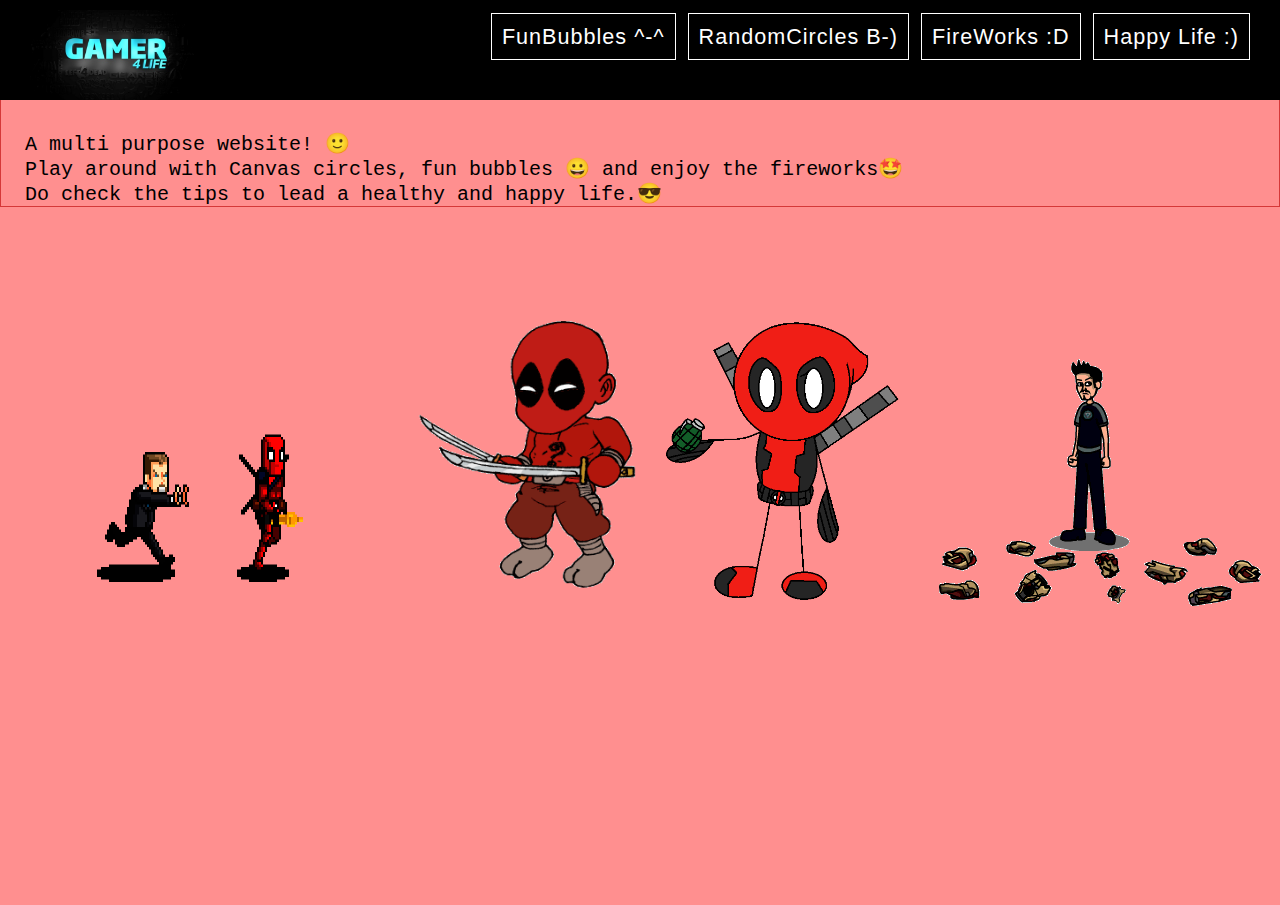
<file: index.html>
<!DOCTYPE html>
<html lang="en">

<head>
    <meta charset="UTF-8">
    <meta name="viewport" content="width=device-width, initial-scale=1.0">
    <meta http-equiv="X-UA-Compatible" content="ie=edge">
    <link href="https://fonts.googleapis.com/css?family=Quicksand" rel="stylesheet">
    <link href="https://fonts.googleapis.com/css?family=Lobster" rel="stylesheet">
    <link rel="stylesheet" type="text/css" href="source/nav.css">
    <link rel="stylesheet" type="text/css" href="source/snake_box.css">
    <link rel="stylesheet" type="text/css" href="source/glow_button.css">
    <title>Fun Time</title>
</head>

<body>
    <div id="header">
        <div id="logo">
            <img src="source/logo.jpg" alt="" height="90em">
            <small id="watermark"><a href=""></a></small>
        </div>
        <div id="menu">
            <ul>

                <li>
                    <div class='btn-cont'>
                        <a class='btn' href='bubbles.html'>
                            FunBubbles ^-^
                            <span class='line-1'></span>
                            <span class='line-2'></span>
                            <span class='line-3'></span>
                            <span class='line-4'></span>
                        </a>
                    </div>
                </li>

                <li>
                    <div class='btn-cont'>
                        <a class='btn' href='particles.html'>
                            RandomCircles B-)
                            <span class='line-1'></span>
                            <span class='line-2'></span>
                            <span class='line-3'></span>
                            <span class='line-4'></span>
                        </a>
                    </div>
                </li>

                <li>
                    <div class='btn-cont'>
                        <a class='btn' href='fireworks.html'>
                            FireWorks :D
                            <span class='line-1'></span>
                            <span class='line-2'></span>
                            <span class='line-3'></span>
                            <span class='line-4'></span>
                        </a>
                    </div>
                </li>

                <li>
                    <div class='btn-cont'>
                        <a class='btn' href='check.html'>
                            Happy Life :)
                            <span class='line-1'></span>
                            <span class='line-2'></span>
                            <span class='line-3'></span>
                            <span class='line-4'></span>
                        </a>
                    </div>
                </li>

            </ul>

        </div>

    </div>


    <div id="sidebar">
    </div>


    <div id="main">
        <a class="glows" href="www.google.com"></a>
        <div class="divi" id="div1">
            &nbsp;
            A multi purpose website! 🙂
            <br> &nbsp;
            Play around with Canvas circles, fun bubbles 😀 and enjoy the fireworks🤩
            <br> &nbsp;
            Do check the tips to lead a healthy and happy life.😎


            <!-- 
                🤩  😀  😎  😍  🙂
                
            Multipurpose website...
            Hey there!
            How you doin'? What are you upto? 😆
            I am asking as if i can understand your feeling and respond to you. -->

        </div>


        <img src="source/deadpool.gif" alt="" height="100em"
            style="width: 400px ; PADDING-TOP: 100px ; padding-left: 5px; float: left; ; height: 300px">
        <img src="source/deadpool2.gif" alt="" height="100em"
            style="PADDING-TOP: 100px ; padding-left: 5px; float: left; ; height: 300px">
        <img src="source/deadpool1.gif" alt="" height="100em"
            style="PADDING-TOP: 100px ; float: left; padding-left: 5px;  ; height: 300px">
        <img src="source/iron.gif" alt="" height="100em"
            style="PADDING-TOP: 100px ; padding-left: 5px; float: left; ; height: 300px">

        <!-- <h3>Website by: Sachin Singla</h3> -->

    </div>


</body>

</html>
</file>
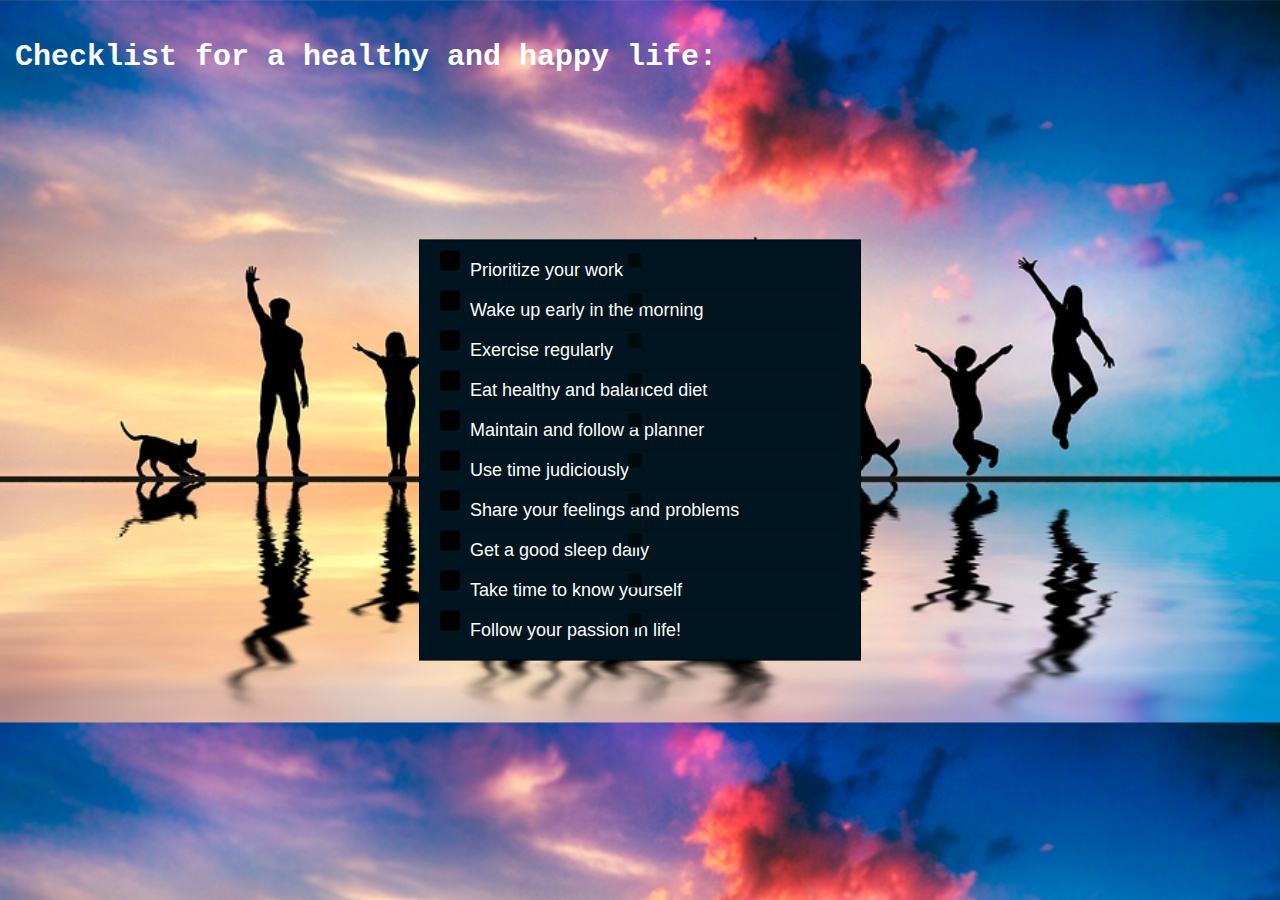
<file: check.html>
<!DOCTYPE html>
<html lang="en">

<head>
    <meta charset="UTF-8">
    <meta name="viewport" content="width=device-width, initial-scale=1.0">
    <meta http-equiv="X-UA-Compatible" content="ie=edge">
    <title>Happy Life</title>
    <link rel="stylesheet" href="source/check.css">
</head>

<body>
    <!-- <h4>Steps towards a healthy life :</h4> -->
    <h4>Checklist for a healthy and happy life:</h4>
    <ul>

        <li>
            <label>
                Prioritize your work
                <input type="checkbox">
                <span class="check"></span>
            </label>
        </li>

        <li>
            <label>
                Wake up early in the morning
                <input type="checkbox">
                <span class="check"></span>
            </label>
        </li>

        <li>
            <label>
                Exercise regularly
                <input type="checkbox">
                <span class="check"></span>
            </label>
        </li>

        <li>
            <label>
                Eat healthy and balanced diet
                <input type="checkbox">
                <span class="check"></span>
            </label>
        </li>

        <li>
            <label>
                Maintain and follow a planner
                <input type="checkbox">
                <span class="check"></span>
            </label>
        </li>


        <li>
            <label>
                Use time judiciously
                <input type="checkbox">
                <span class="check"></span>
            </label>
        </li>

        <li>
            <label>
                Share your feelings and problems
                <input type="checkbox">
                <span class="check"></span>
            </label>
        </li>

        <li>
            <label>
                Get a good sleep daily
                <input type="checkbox">
                <span class="check"></span>
            </label>
        </li>

        <li>
            <label>
                Take time to know yourself
                <input type="checkbox">
                <span class="check"></span>
            </label>
        </li>

        <li>
            <label>
                Follow your passion in life!
                <input type="checkbox">
                <span class="check"></span>
            </label>
        </li>

    </ul>

</body>

</html>
</file>
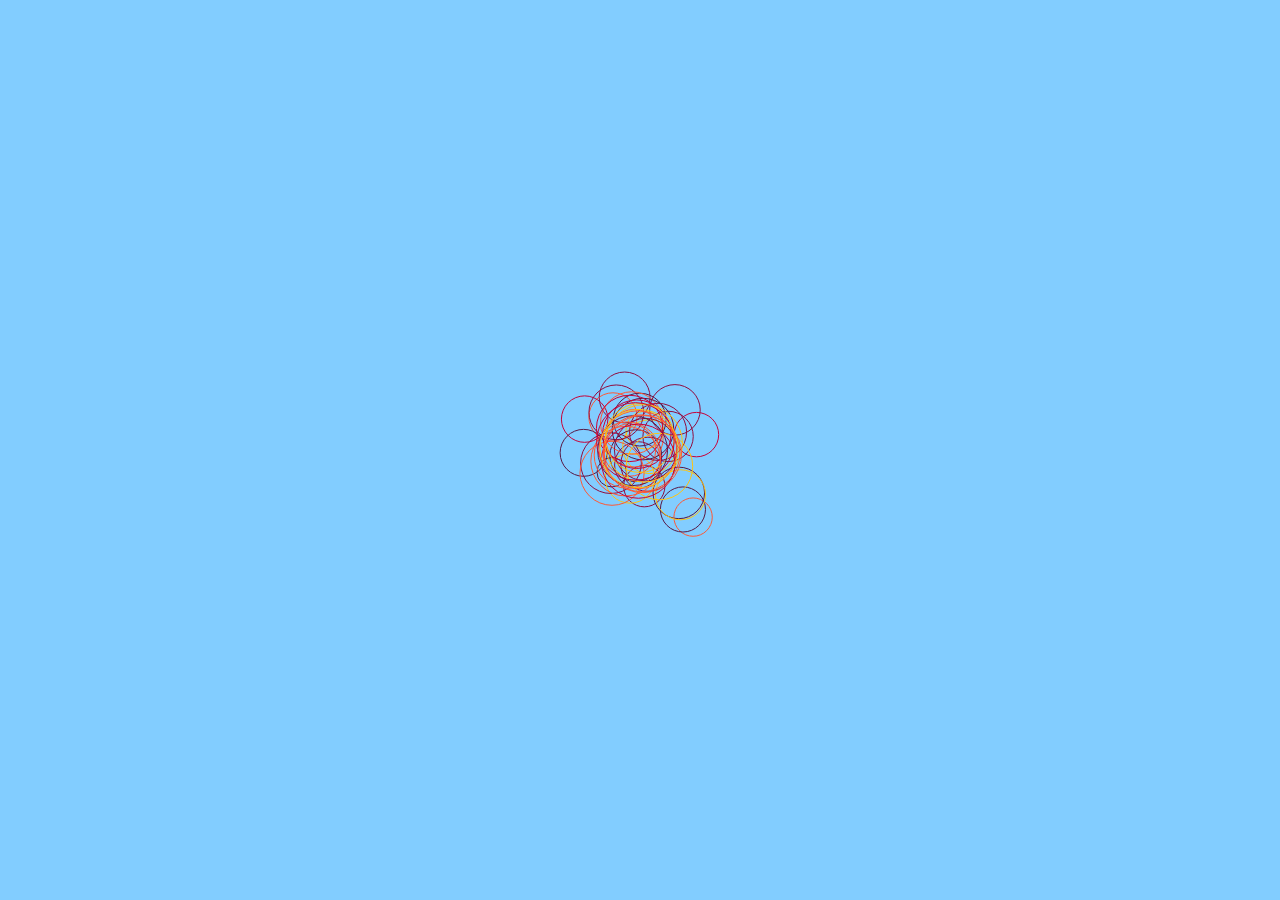
<file: particles.html>
<html>

<head>
    <title>Particles</title>
    <style>
        body {
            margin: 0;
            padding: 0;
            background-color: #82cdff;
        }

        h2 {
            padding-top: 20px;
            padding-left: 20px;
            font-size: 30px;
            color: white;
        }

        div {
            word-wrap: break-word;
        }

        #big {
            font-size: 30px;
            color: aliceblue;
        }
    </style>
</head>

<body>
         
    <canvas></canvas>
    <script src="source/particles.js"></script>
</body>

</html>
</file>
<file: source/nav.css>
*{
	margin: 0px;
	padding: 0px;
}
#header{
	/* background:#850f0f; */
	background: black;
	height: 100px;
	color: white;
	position: fixed;
	width: 100%;
}
#logo{
	float: left;
	padding-top: 10px;
	margin-left: 30px;
	font-family: 'Quicksand', sans-serif;
	font-size: 24px;
}
#watermark{
	font-family: 'Lobster', cursive;
}
a{
	text-decoration: none;
	color: white;
}
#menu{
	padding-top: 10px;
	float: right;
	font-family: 'Quicksand', sans-serif;
	font-size: 24px;
	margin-right: 30px;
}
#menu li{
	display: inline-block;
	margin-left: 5px;
}
#main{
	height: 900px;
	/* background: #eee; */
}
img {
	float: left;
	word-wrap: break-word;
}
#div1 {
	padding-top: 130px;	
}
.divi {
	border: 1px solid rgba(199, 26, 26, 0.74);
	padding-top: 14px;
	font-family: 'Courier New', Courier, monospace;
	font-size: 20px;
}
</file>
<file: source/snake_box.css>
body {
  height: 100%;
  width: 100%;
  background-color: rgb(255, 143, 143);
}

.btn-cont {
  text-align: center;
  margin-top: 10px;
}
.btn-cont .btn {
  position: relative;
  padding: 10px 10px;
  border: 1px solid white;
  color: white;
  text-decoration: none;
  font-size: 0.900em;
  font-family: 'Open Sans', sans-serif;
  /* text-transform: uppercase; */
  letter-spacing: 1px;
  -webkit-font-smoothing: antialiased;
}
.btn-cont .btn:hover {
  border: none;
}
.btn-cont .btn:hover .line-1 {
  -webkit-animation: move1 1500ms infinite ease;
          animation: move1 1500ms infinite ease;
}
.btn-cont .btn:hover .line-2 {
  -webkit-animation: move2 1500ms infinite ease;
          animation: move2 1500ms infinite ease;
}
.btn-cont .btn:hover .line-3 {
  -webkit-animation: move3 1500ms infinite ease;
          animation: move3 1500ms infinite ease;
}
.btn-cont .btn:hover .line-4 {
  -webkit-animation: move4 1500ms infinite ease;
          animation: move4 1500ms infinite ease;
}
.btn-cont .line-1 {
  content: "";
  display: block;
  position: absolute;
  width: 1px;
  background-color: white;
  left: 0;
  bottom: 0;
}
.btn-cont .line-2 {
  content: "";
  display: block;
  position: absolute;
  height: 1px;
  background-color: white;
  left: 0;
  top: 0;
}
.btn-cont .line-3 {
  content: "";
  display: block;
  position: absolute;
  width: 1px;
  background-color: white;
  right: 0;
  top: 0;
}
.btn-cont .line-4 {
  content: "";
  display: block;
  position: absolute;
  height: 1px;
  background-color: white;
  right: 0;
  bottom: 0;
}

@-webkit-keyframes move1 {
  0% {
    height: 100%;
    bottom: 0;
  }
  54% {
    height: 0;
    bottom: 100%;
  }
  55% {
    height: 0;
    bottom: 0;
  }
  100% {
    height: 100%;
    bottom: 0;
  }
}

@keyframes move1 {
  0% {
    height: 100%;
    bottom: 0;
  }
  54% {
    height: 0;
    bottom: 100%;
  }
  55% {
    height: 0;
    bottom: 0;
  }
  100% {
    height: 100%;
    bottom: 0;
  }
}
@-webkit-keyframes move2 {
  0% {
    width: 0;
    left: 0;
  }
  50% {
    width: 100%;
    left: 0;
  }
  100% {
    width: 0;
    left: 100%;
  }
}
@keyframes move2 {
  0% {
    width: 0;
    left: 0;
  }
  50% {
    width: 100%;
    left: 0;
  }
  100% {
    width: 0;
    left: 100%;
  }
}
@-webkit-keyframes move3 {
  0% {
    height: 100%;
    top: 0;
  }
  54% {
    height: 0;
    top: 100%;
  }
  55% {
    height: 0;
    top: 0;
  }
  100% {
    height: 100%;
    top: 0;
  }
}
@keyframes move3 {
  0% {
    height: 100%;
    top: 0;
  }
  54% {
    height: 0;
    top: 100%;
  }
  55% {
    height: 0;
    top: 0;
  }
  100% {
    height: 100%;
    top: 0;
  }
}
@-webkit-keyframes move4 {
  0% {
    width: 0;
    right: 0;
  }
  55% {
    width: 100%;
    right: 0;
  }
  100% {
    width: 0;
    right: 100%;
  }
}
@keyframes move4 {
  0% {
    width: 0;
    right: 0;
  }
  55% {
    width: 100%;
    right: 0;
  }
  100% {
    width: 0;
    right: 100%;
  }
}
</file>
<file: source/glow_button.css>
/* body
{
 margin: 0;
 padding: 0;
 background: #000;
} */

a .glows{
 position: absolute;
 top: 50%;
 left: 50%;
 transform: translate(-50%, -50%);
 width: 200px;
 height: 60px;
 text-align: center;
 line-height: 60px;
 color: #fff;
 font-size: 24px;
 text-transform: uppercase;
 text-decoration: none;
 font-family: sans-serif;
 box-sizing: border-box;
 background: linear-gradient(90deg, #03a9f4, #f441a5, #ffeb3b, #03a9f4);
 background-size: 400%;
 border-radius: 30px;
 z-index: 1;
}
a:hover
{
 animation: animate 5s linear infinite;
}
@keyframes animate
{
 0%
 {
  background-position: 0%;
 }
 100%
 {
  background-position: 400%;
 }
}
a:before
{
 content: '';
 position: absolute;
 top: -5px;
 left: -5px;
 right: -5px;
 bottom: -5px;
 z-index: -1;
 background: linear-gradient(90deg, #03a9f4, #f441a5, #ffeb3b, #03a9f4);
 background-size: 400%;
 border-radius: 40px;
 opacity: 0;
 transition: 0.5s;

 
}
a:hover:before
{
 
 filter: blur(20px);
 opacity:1;
 animation: animate 5s linear infinite;
}
</file>
<file: source/check.css>
body {
    margin: 0;
    padding: 0;
    font-family: -apple-system, BlinkMacSystemFont, 'Segoe UI', Roboto, Oxygen, Ubuntu, Cantarell, 'Open Sans', 'Helvetica Neue', sans-serif;
    /* background-color: rgba(0, 255, 21, 0.274); */
    background: url(back.png);
    background-size: cover;
}

h4 {
    padding-left: 15px;
    font-family: 'Courier New', Courier, monospace;
    font-size: 30px;
    color: rgb(255, 255, 255);
}

ul {
    margin: 0;
    padding: 0;
    position: absolute;
    top: 50%;
    left: 50%;
    transform: translate(-50%,-50%);
    background: #00151f;
    padding: 10px 20px;
    width: 400px;
    border: 1px solid rgba(0,0,0,.5);
}

ul li {
    list-style: none;
    position: relative;
    padding: 9px 0;
    border-bottom: 1px solid rgba(0,0,0,.2);
}
ul li:last-child {
    border-bottom: none;
}
ul li label {
    font-size: 18px;
    color: #fff;
    padding-left: 30px;
    cursor: pointer;
}
ul li label input {
    opacity: 0;
    cursor: pointer;
}
ul li label .check {
    position: absolute;
    top: 0;
    left: 0;
    width: 20px;
    height: 20px;
    background: #000;
    display: block;
    box-sizing: border-box;
    border-radius: 4px;
}

ul li label .check:before {
    content: '';
    position: absolute;
    top: 3px;
    left: 3px;
    right: 3px;
    bottom: 3px;
    background: #000b10;
    border-radius: 2px;
    transition: 0.5s;
    transform: translateX(185px);
}

ul li label input:checked ~ .check:before {
    background: #adff00;
    box-shadow: 0 0 15px #adff00; 
    transform: translateX(0);
}
</file>
